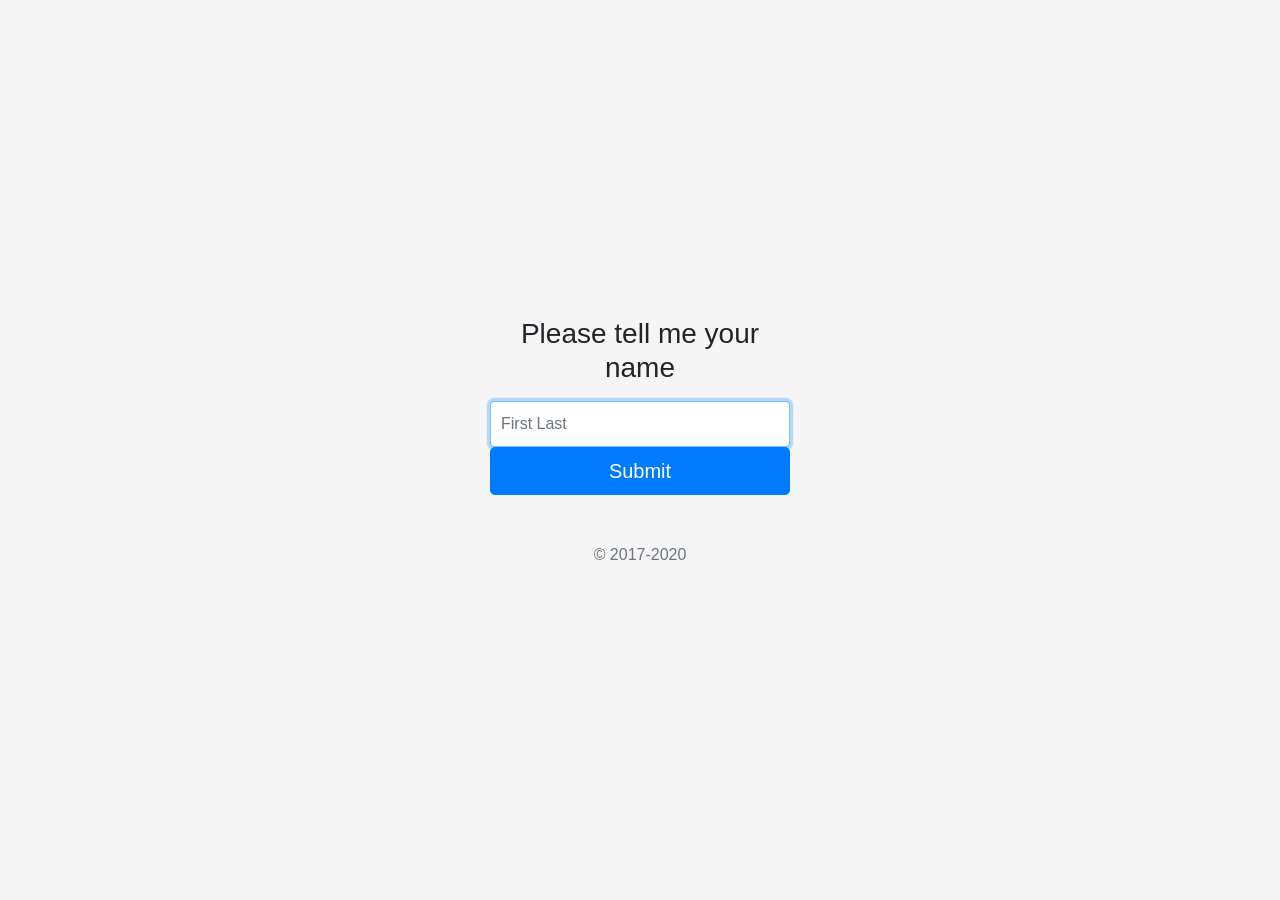
<file: live-demos/unit-3/index.html>
<!doctype html>
<html lang="en">
<head>
  <meta charset="utf-8">
  <meta name="viewport" content="width=device-width, initial-scale=1, shrink-to-fit=no">
  <title>Signin Template · Bootstrap</title>

  <link rel="stylesheet" href="https://cdn.jsdelivr.net/npm/bootstrap@4.5.3/dist/css/bootstrap.min.css" integrity="sha384-TX8t27EcRE3e/ihU7zmQxVncDAy5uIKz4rEkgIXeMed4M0jlfIDPvg6uqKI2xXr2" crossorigin="anonymous">


  <style>
      html,
      body {
          height: 100%;
      }

      body {
          display: -ms-flexbox;
          display: flex;
          -ms-flex-align: center;
          align-items: center;
          padding-top: 40px;
          padding-bottom: 40px;
          background-color: #f5f5f5;
      }

      .form-signin {
          width: 100%;
          max-width: 330px;
          padding: 15px;
          margin: auto;
      }
      .form-signin .checkbox {
          font-weight: 400;
      }
      .form-signin .form-control {
          position: relative;
          box-sizing: border-box;
          height: auto;
          padding: 10px;
          font-size: 16px;
      }
      .form-signin .form-control:focus {
          z-index: 2;
      }
      .form-signin input[type="email"] {
          margin-bottom: -1px;
          border-bottom-right-radius: 0;
          border-bottom-left-radius: 0;
      }
      .form-signin input[type="password"] {
          margin-bottom: 10px;
          border-top-left-radius: 0;
          border-top-right-radius: 0;
      }
  </style>
  <!-- Custom styles for this template -->
</head>
<body class="text-center">
  <form class="form-signin" id="form-name" action="#" method="GET">
    <h1 id="welcome-heading" class="h3 mb-3 font-weight-normal">Please tell me your name</h1>

    <div id="form-container">
      <label for="name" class="sr-only">Name</label>
      <input
          type="text"
          id="name"
          name="name"
          class="form-control"
          placeholder="First Last"
          required
          autofocus
      >

      <button class="btn btn-lg btn-primary btn-block" type="submit">Submit</button>
      <p class="mt-5 mb-3 text-muted">&copy; 2017-2020</p>
    </div>
  </form>

  <script src="name.js"></script>
</body>
</html>
</file>
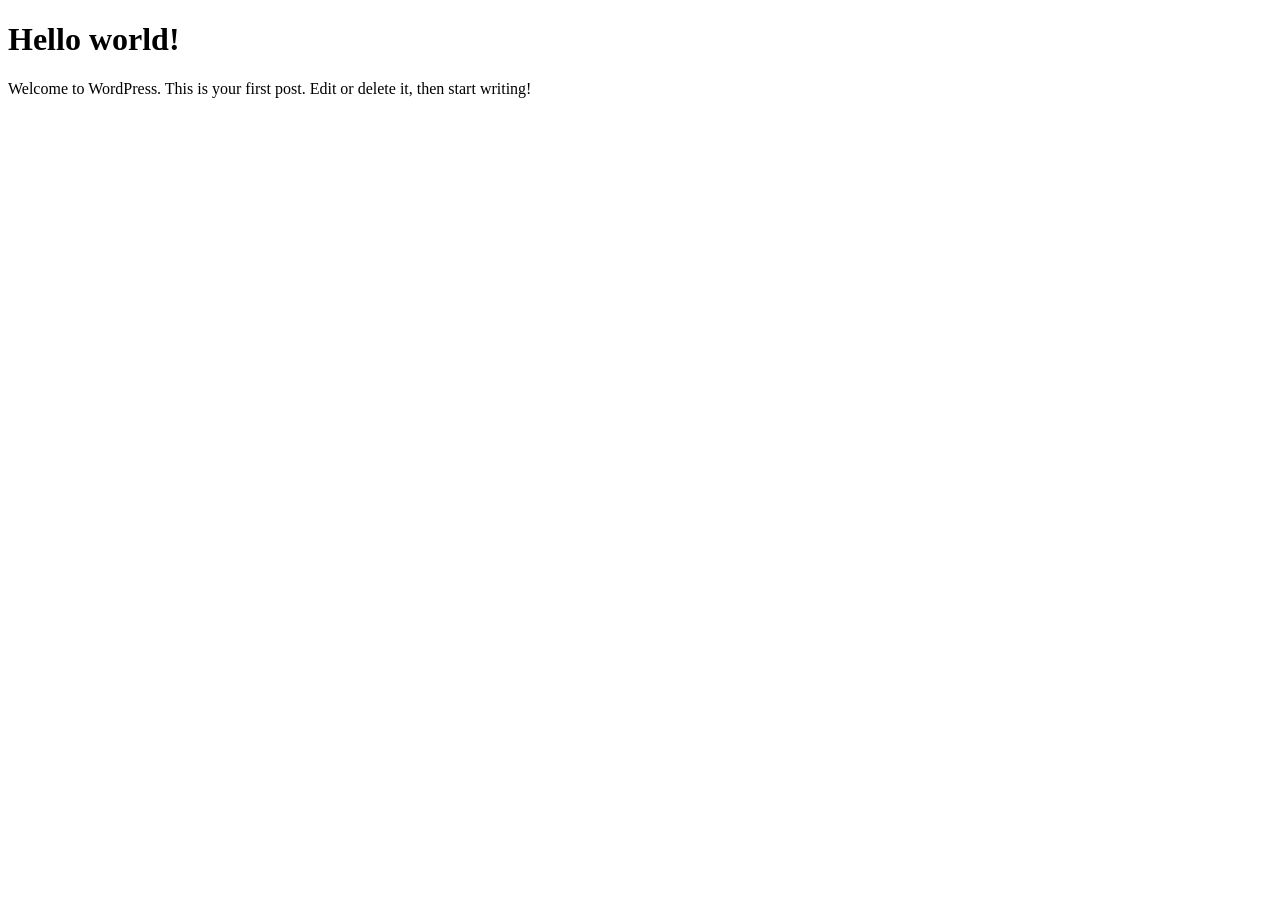
<file: live-demos/unit-3/async.html>
<!DOCTYPE html>
<html lang="en-US">
<head>
  <title>Async Demo</title>
</head>
<body>


  <main id="content">
    Content loading, please wait...
  </main>

  <script src="async.js"></script>
</body>
</html>
</file>
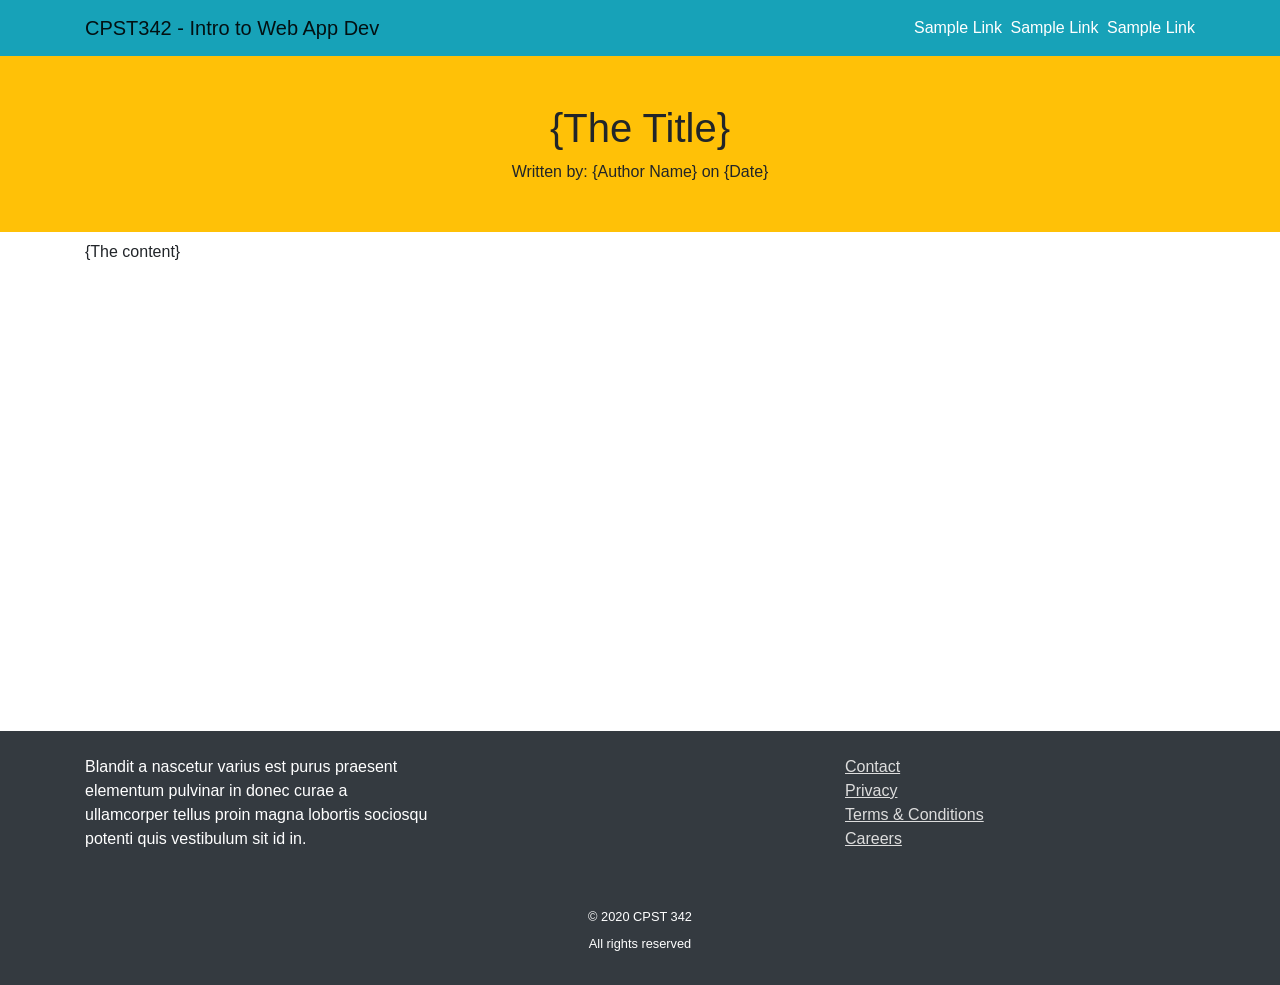
<file: live-demos/unit-2/sample-wp-theme/static.html>
<!DOCTYPE html>
<html lang="en-US">
<head>
    <title>Sample WP Theme</title>

    <meta charset="utf-8">
    <meta name="viewport" content="width=device-width, initial-scale=1, shrink-to-fit=no">

    <link rel="stylesheet" href="https://cdn.jsdelivr.net/npm/bootstrap@4.5.3/dist/css/bootstrap.min.css" integrity="sha384-TX8t27EcRE3e/ihU7zmQxVncDAy5uIKz4rEkgIXeMed4M0jlfIDPvg6uqKI2xXr2" crossorigin="anonymous">
    <link rel="stylesheet" href="style.css">

</head>
<body>

    <nav class="navbar navbar-light bg-info py-2" id="primary-nav">
        <div class="container">
            <a class="navbar-brand d-inline-block" href="#">CPST342 - Intro to Web App Dev</a>

            <ul class="list-unstyled mb-0 ml-auto">
                <li class="d-inline-block mb-0 mr-1">
                    <a href="#" class="text-white">Sample Link</a>
                </li>
                <li class="d-inline-block mb-0 mr-1">
                    <a href="#" class="text-white">Sample Link</a>
                </li>
                <li class="d-inline-block mb-0">
                    <a href="#" class="text-white">Sample Link</a>
                </li>
            </ul>

        </div>
    </nav>


    <main id="content-container">
        <header class="py-5 mb-2 bg-warning text-center" id="content-hero">
            <div class="container">
                <h1>{The Title}</h1>
                <span>Written by: {Author Name} on {Date}</span>
            </div>
        </header>

        <section class="content container">
            {The content}
        </section>
    </main>
    <footer id="primary-footer" class="bg-dark text-white py-4">
        <div class="container">
            <div class="row">
                <section class="col-md-4 mb-2">
                    Blandit a nascetur varius est purus praesent elementum pulvinar in donec curae a ullamcorper tellus proin magna lobortis sociosqu potenti quis vestibulum sit id in.
                </section>

                <section class="col-md-4 ml-auto mb-2">
                    <ul class="list-unstyled mb-0">
                        <li>
                            <a href="#">Contact</a>
                        </li>
                        <li>
                            <a href="#">Privacy</a>
                        </li>
                        <li>
                            <a href="#">Terms & Conditions</a>
                        </li>
                        <li>
                            <a href="#">Careers</a>
                        </li>
                    </ul>
                </section>
            </div>

            <section id="copyright-container" class="mt-5 text-center">
                <p>&copy; 2020 CPST 342</p>
                <p>All rights reserved</p>
            </section>
        </div>
    </footer>

</body>
</html>
</file>
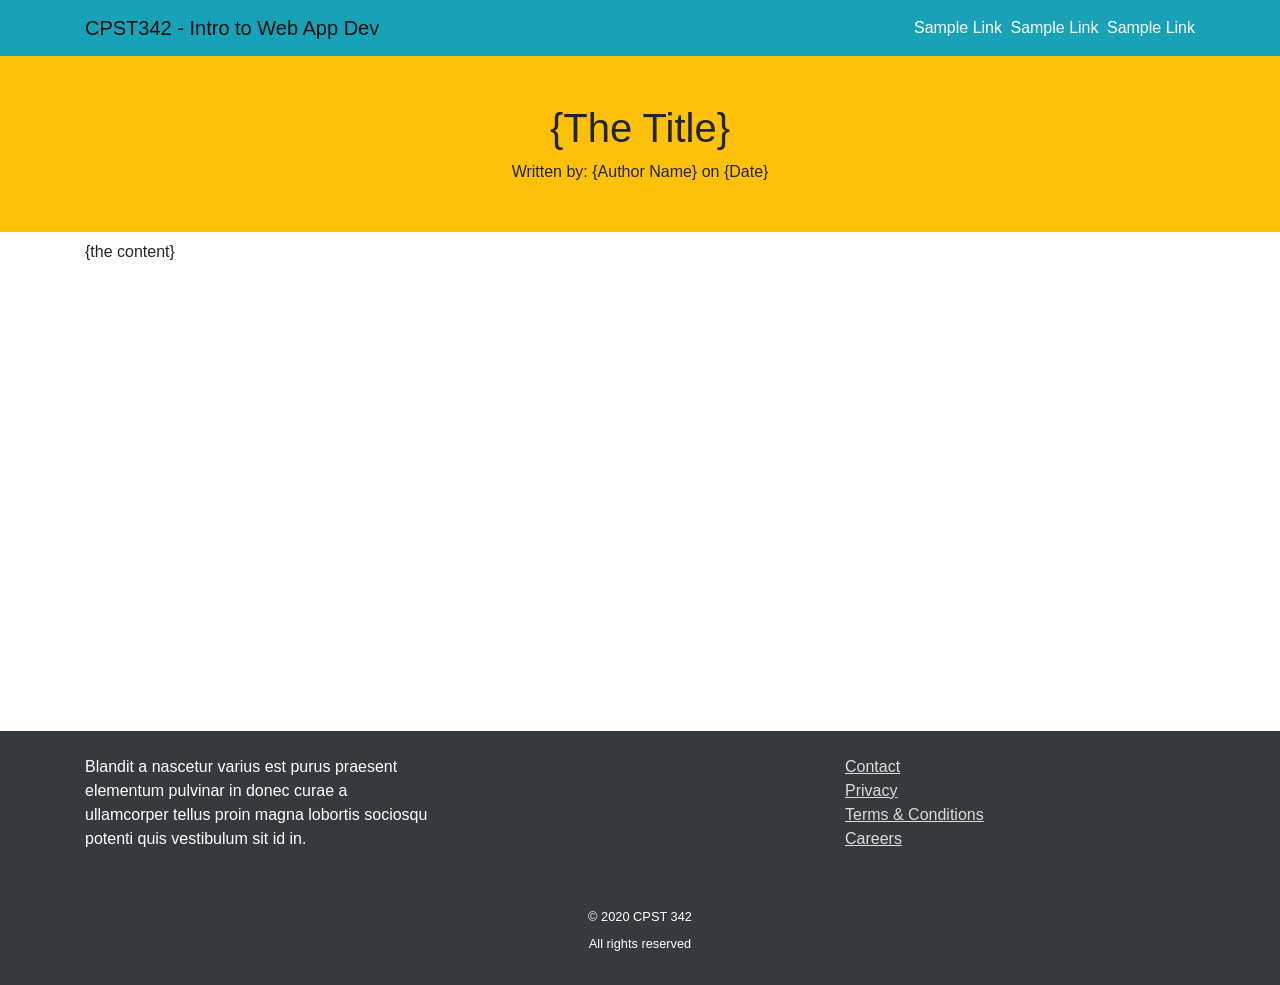
<file: live-demos/unit-3/sample-wp-theme-unit-3/static.html>
<!DOCTYPE html>
<html lang="en-US">
<head>
    <title>Sample WP Theme</title>

    <meta charset="utf-8">
    <meta name="viewport" content="width=device-width, initial-scale=1, shrink-to-fit=no">

    <link rel="stylesheet" href="https://cdn.jsdelivr.net/npm/bootstrap@4.5.3/dist/css/bootstrap.min.css" integrity="sha384-TX8t27EcRE3e/ihU7zmQxVncDAy5uIKz4rEkgIXeMed4M0jlfIDPvg6uqKI2xXr2" crossorigin="anonymous">
    <link rel="stylesheet" href="style.css">

</head>
<body>

    <nav class="navbar navbar-light bg-info py-2" id="primary-nav">
        <div class="container">
            <a class="navbar-brand d-inline-block" href="#">CPST342 - Intro to Web App Dev</a>

            <ul class="list-unstyled mb-0 ml-auto">
                <li class="d-inline-block mb-0 mr-1">
                    <a href="#" class="text-white">Sample Link</a>
                </li>
                <li class="d-inline-block mb-0 mr-1">
                    <a href="#" class="text-white">Sample Link</a>
                </li>
                <li class="d-inline-block mb-0">
                    <a href="#" class="text-white">Sample Link</a>
                </li>
            </ul>

        </div>
    </nav>


    <main id="content-container">
        <header class="py-5 mb-2 bg-warning text-center" id="content-hero">
            <div class="container">
                <h1>{The Title}</h1>
                <span>Written by: {Author Name} on {Date}</span>
            </div>
        </header>

        <section class="content container">
            {the content}
        </section>
    </main>

    <footer id="primary-footer" class="bg-dark text-white py-4">
        <div class="container">
            <div class="row">
                <section class="col-md-4 mb-2">
                    Blandit a nascetur varius est purus praesent elementum pulvinar in donec curae a ullamcorper tellus proin magna lobortis sociosqu potenti quis vestibulum sit id in.
                </section>

                <section class="col-md-4 ml-auto mb-2">
                    <ul class="list-unstyled mb-0">
                        <li>
                            <a href="#">Contact</a>
                        </li>
                        <li>
                            <a href="#">Privacy</a>
                        </li>
                        <li>
                            <a href="#">Terms & Conditions</a>
                        </li>
                        <li>
                            <a href="#">Careers</a>
                        </li>
                    </ul>
                </section>
            </div>

            <section id="copyright-container" class="mt-5 text-center">
                <p>&copy; 2020 CPST 342</p>
                <p>All rights reserved</p>
            </section>
        </div>
    </footer>

</body>
</html>
</file>
<file: live-demos/unit-2/sample-wp-theme/style.css>
/*
Theme Name: CPST342 Sample Theme
Author: Elly Post
Author URI: https://ellypost.com
Description: Sample theme for CPST342
Version: 1.0
Requires at least: 5.0
Tested up to: 5.5
Requires PHP: 7.0
License: GNU General Public License v2 or later
License URI: http://www.gnu.org/licenses/gpl-2.0.html
Text Domain: cpst342
This theme, like WordPress, is licensed under the GPL.
Use it to make something cool, have fun, and share what you've learned with others.
*/

html, body {
    height: 100%;
}

html {
    font-size: 16px;
}

#content-container {
    min-height: 75vh;
}

#primary-footer {
    color: #ddd;
}

#primary-footer li a {
    color: #ddd;
    text-decoration: underline;
}

#primary-footer li a:hover {
    color: #fff;
}

#copyright-container {
    font-size: .8rem;
}

#copyright-container p {
    margin-bottom: .5rem;
}
</file>
<file: live-demos/unit-3/sample-wp-theme-unit-3/style.css>
/*
Theme Name: CPST342 Sample Theme
Author: Elly Post
Author URI: https://ellypost.com
Description: Sample theme for CPST342
Version: 1.0
Requires at least: 5.0
Tested up to: 5.5
Requires PHP: 7.0
License: GNU General Public License v2 or later
License URI: http://www.gnu.org/licenses/gpl-2.0.html
Text Domain: cpst342
This theme, like WordPress, is licensed under the GPL.
Use it to make something cool, have fun, and share what you've learned with others.
*/

html, body {
    height: 100%;
}

html {
    font-size: 16px;
}

#content-container {
    min-height: 75vh;
}

#primary-footer {
    color: #ddd;
}

#primary-footer li a {
    color: #ddd;
    text-decoration: underline;
}

#primary-footer li a:hover {
    color: #fff;
}

#copyright-container {
    font-size: .8rem;
}

#copyright-container p {
    margin-bottom: .5rem;
}
</file>
